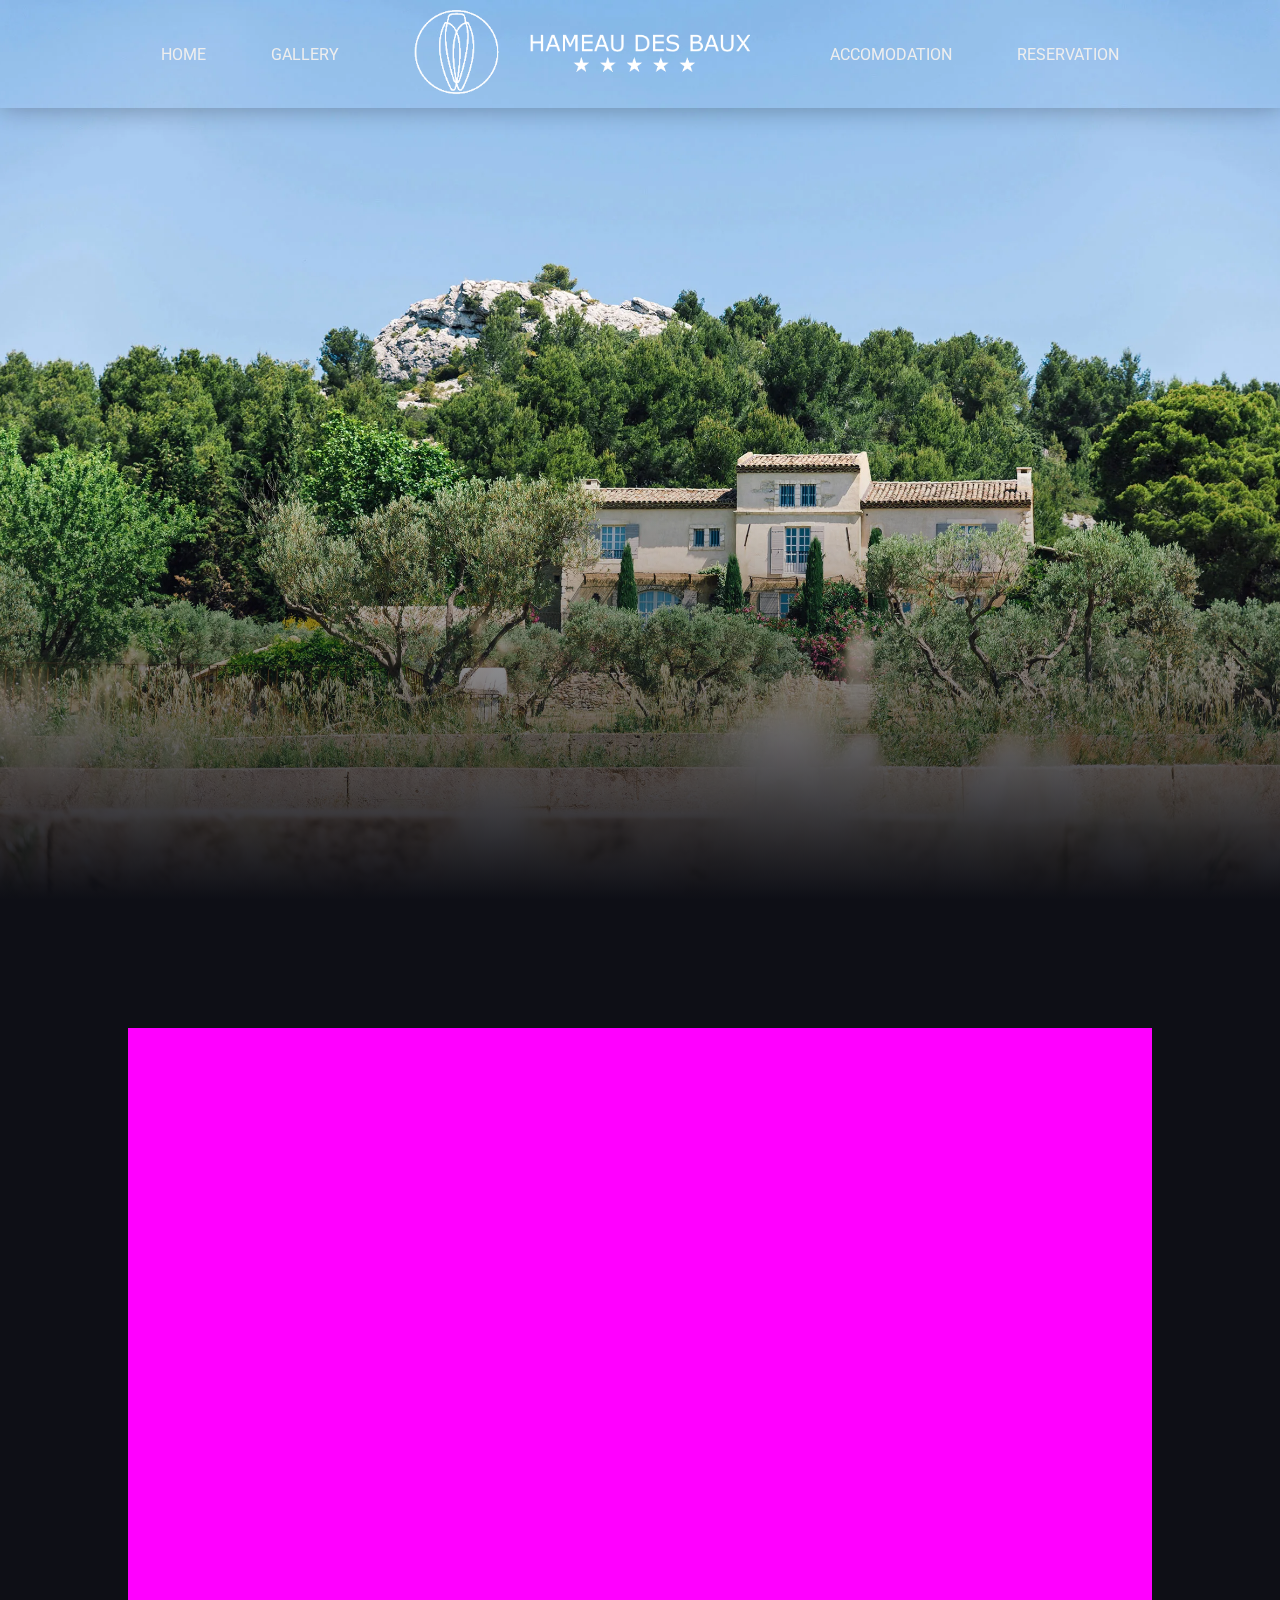
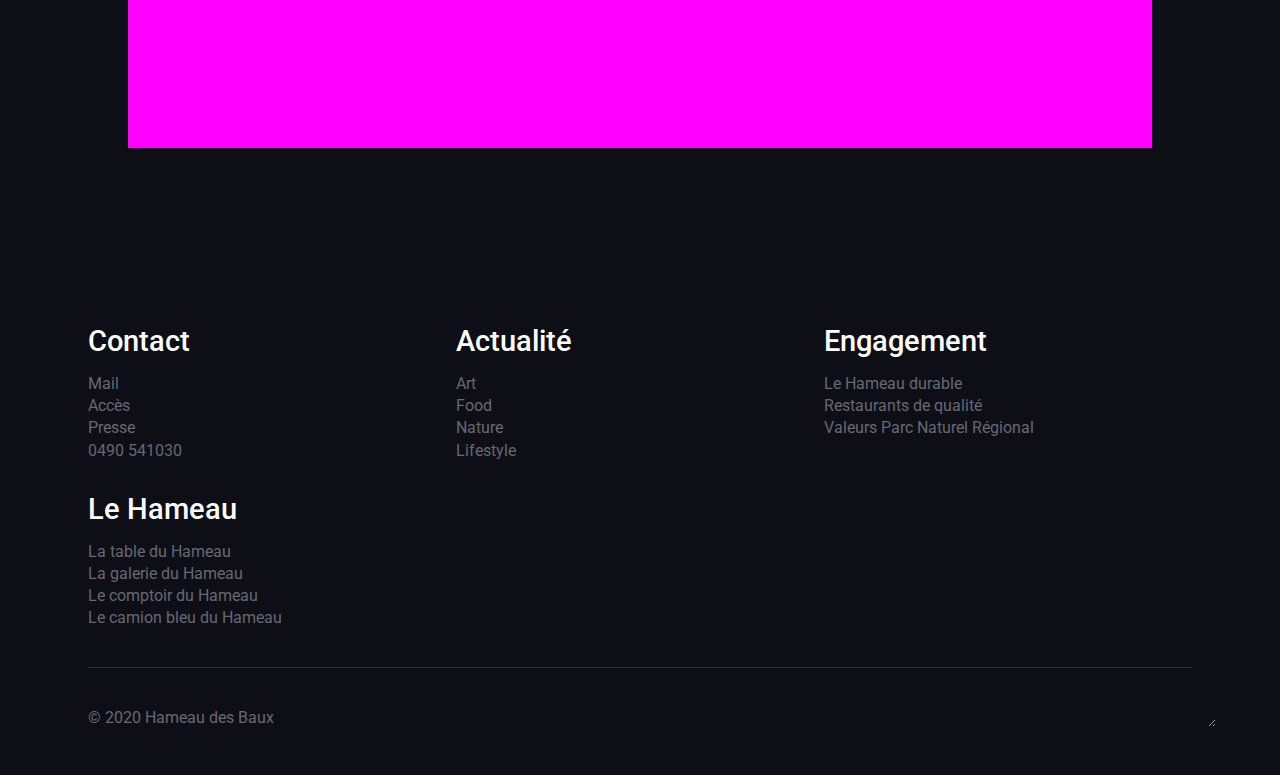
<file: index.html>
<!DOCTYPE html>
<html lang="en">

<head>
    <meta charset="UTF-8">
    <meta http-equiv="X-UA-Compatible" content="IE=edge">
    <meta name="viewport" content="width=device-width, initial-scale=1.0">
    <title>Hotel A &#160; ━ &#160; Acceuil</title>
    <link rel="stylesheet" href="css/main.css">
</head>

<body>

    <header>
        <ul>
            <li><a href="#">Home</a></li>
            <li><a href="#">Gallery</a></li>
            <a href="#"><img src="ressources/logo.png"></a>
            <li><a href="#">Accomodation</a></li>
            <li><a href="#">Reservation</a></li>
        </ul>
    </header>

    <section class="home">
        <div class="shadow-bottom">

        </div>
    </section>

    <section class="main-container">
        <div class="container">

        </div>
    </section>

    <footer>
        <div class="footer-container">
            <div class="footer-top"> <!-- HAUT DU FOOTER -->
                <div>
                    <h6 class="footer-title">Contact</h6>
                    <ul class="footer-list">
                        <li class="footer-list-item">
                            <a href="#" class="footer-list-link">Mail</a>
                        </li>
                        <li class="footer-list-item">
                            <a href="#" class="footer-list-link">Accès</a>
                        </li>
                        <li class="footer-list-item">
                            <a href="#" class="footer-list-link">Presse</a>
                        </li>
                        <li class="footer-list-item">
                            <a href="#" class="footer-list-link">0490 541030</a>
                        </li>
                    </ul>
                </div>
                <div>
                    <h6 class="footer-title">Actualité</h6>
                    <ul class="footer-list">
                        <li class="footer-list-item">
                            <a href="#" class="footer-list-link">Art</a>
                        </li>
                        <li class="footer-list-item">
                            <a href="#" class="footer-list-link">Food</a>
                        </li>
                        <li class="footer-list-item">
                            <a href="#" class="footer-list-link">Nature</a>
                        </li>
                        <li class="footer-list-item">
                            <a href="#" class="footer-list-link">Lifestyle</a>
                        </li>
                    </ul>
                </div>
                <div>
                    <h6 class="footer-title">Engagement</h6>
                    <ul class="footer-list">
                        <li class="footer-list-item">
                            <a href="#" class="footer-list-link">Le Hameau durable</a>
                        </li>
                        <li class="footer-list-item">
                            <a href="#" class="footer-list-link">Restaurants de qualité</a>
                        </li>
                        <li class="footer-list-item">
                            <a href="#" class="footer-list-link">Valeurs Parc Naturel Régional</a>
                        </li>
                    </ul>
                </div>
                <div>
                    <h6 class="footer-title">Le Hameau</h6>
                    <ul class="footer-list">
                        <li class="footer-list-item">
                            <a href="#" class="footer-list-link">La table du Hameau</a>
                        </li>
                        <li class="footer-list-item">
                            <a href="#" class="footer-list-link">La galerie du Hameau</a>
                        </li>
                        <li class="footer-list-item">
                            <a href="#" class="footer-list-link">Le comptoir du Hameau</a>
                        </li>
                        <li class="footer-list-item">
                            <a href="#" class="footer-list-link">Le camion bleu du Hameau</a>
                        </li>
                    </ul>
                </div>
            </div>

            <hr class="footer-divider">

            <div class="footer-bottom"> <!-- BAS DU FOOTER -->
                <span class="copyright">&copy; 2020 Hameau des Baux</span>
                <ul class="footer-list">
                    <li class="footer-list-item">
                        <a href="https://www.instagram.com/hameaudesbaux/" class="footer-list-link" target="_blank">
                            <i class="ri-instagram-line"></i>
                        </a>
                        <a href="" class="footer-list-link">
                            <i class="ri-mail-send-line"></i>
                        </a>
                    </li>
                </ul>
            </div>

        </div>
    </footer>

</body>

<script>
    const header = document.querySelector("header");
    const section = document.querySelector("section");

    window.addEventListener("scroll", () => {
        header.classList.toggle("change", window.scrollY > 0);
        section.classList.toggle("change", window.scrollY > 0);
    });
    //                                   window.outerHeight/2
</script>

</html>
</file>
<file: css/main.css>
@import url('https://fonts.googleapis.com/css2?family=Roboto:wght@100;300;400;500;700;900&family=Varela+Round&display=swap');

::selection {
    color: #6b74be;
    background-color: transparent;
}

::-webkit-scrollbar {
    width: 10px;
}

::-webkit-scrollbar-track {
    background-color: transparent;
}

::-webkit-scrollbar-thumb {
    background: #d0b99a;
    border-radius: 3px;
}

::-webkit-scrollbar-thumb:hover {
    background: #C19C67;
}

* {
    box-sizing: border-box;
    margin: 0;
    padding: 0;
    font-family: 'Roboto';
}

html {
    scroll-behavior: smooth;
}

body {
    overflow: overlay;
    background: #0e0f16;
    background-image: url(../ressources/sky.jpg);
    background-size: cover;
    background-position: center;
    background-repeat: no-repeat;
}

header {
    position: fixed;
    height: 12vh;
    width: 100%;
    padding: 0 10%;
    /* background: #0e0f16; */
    box-shadow: 0px 0px 24px #0e0f1655;

    transition: height 1s, margin-top .5s, box-shadow 1s;
    z-index: 100;
}

header ul {
    display: flex;
    justify-content: space-around;
    height: 100%;
    align-items: center;
}

header ul img {
    height: 10vh;
    width: auto;
    transition: height 1s;
}

header ul li {
    list-style: none;
}

header ul li a {
    color: #eee;
    text-decoration: none;
    text-transform: uppercase;
    transition: color .3s;
}

header ul li:hover a {
    color: #b18c57;
}

header.change {
    height: 8vh;
    box-shadow: 0px 0px 24px #0e0f1600;
    /* margin-top: 92vh; */
}

header.change ul img {
    height: 0;
}


section.home {
    background-image: url(../ressources/backgroundHome.jpg);
    background-size: cover;
    background-position: center;
    height: 100vh;

    transition: height .8s;
}

section.change {
    height: 70vh;  
}

section.main-container {
    height: auto;
    width: 100%;
    padding: 10%;
    background: #0e0f16;
}

section.main-container .container {
    height: 80vh;
    background: #f0f;
}

div.shadow-bottom {
    position: relative;
    top: 50vh;
    height: 50vh;
    width: 100%;
    background: linear-gradient(#00000000, #0e0f16ff);

    transition: top .8s, height .8s;
}
.change div.shadow-bottom {
    top: 0vh;
    height: 70vh;
}

footer {
    padding-block: 3rem;
    background-color: #0e0f16;
    color: #666873;
}

footer .footer-container {
    max-width: 90%;
    width: 90%;
    margin: auto;
    padding: 0 1.5rem;
    overflow: hidden;
    resize: horizontal;
}

footer .footer-top {
    display: grid;
    grid-template-columns: repeat(auto-fit, minmax(20rem, 1fr));
    row-gap: 2rem;
}

footer .footer-title {
    font-size: 1.8rem;
    color: #fff;
    font-weight: 500;
    margin-bottom: 1rem;
}

footer .footer-list {
    display: flex;
    flex-direction: column;
    gap: .2rem;
}

footer .footer-list-item {
    list-style: none;
}

footer .footer-list-link {
    text-decoration: none;
    color: inherit;
    transition: color 0.25s;
}

footer .footer-list-link:hover {
    color: #d0b99a;
}

footer .footer-divider {
    margin-block: 2.5rem;
    border: none;
    border-top: 1px solid rgba(163, 138, 0, 0.3);
}

footer .footer-bottom {
    display: flex;
    justify-content: space-between;
    gap: 1rem;
    flex-wrap: wrap;
}

footer .footer-bottom .footer-list {
    flex-direction: row;
}
</file>
